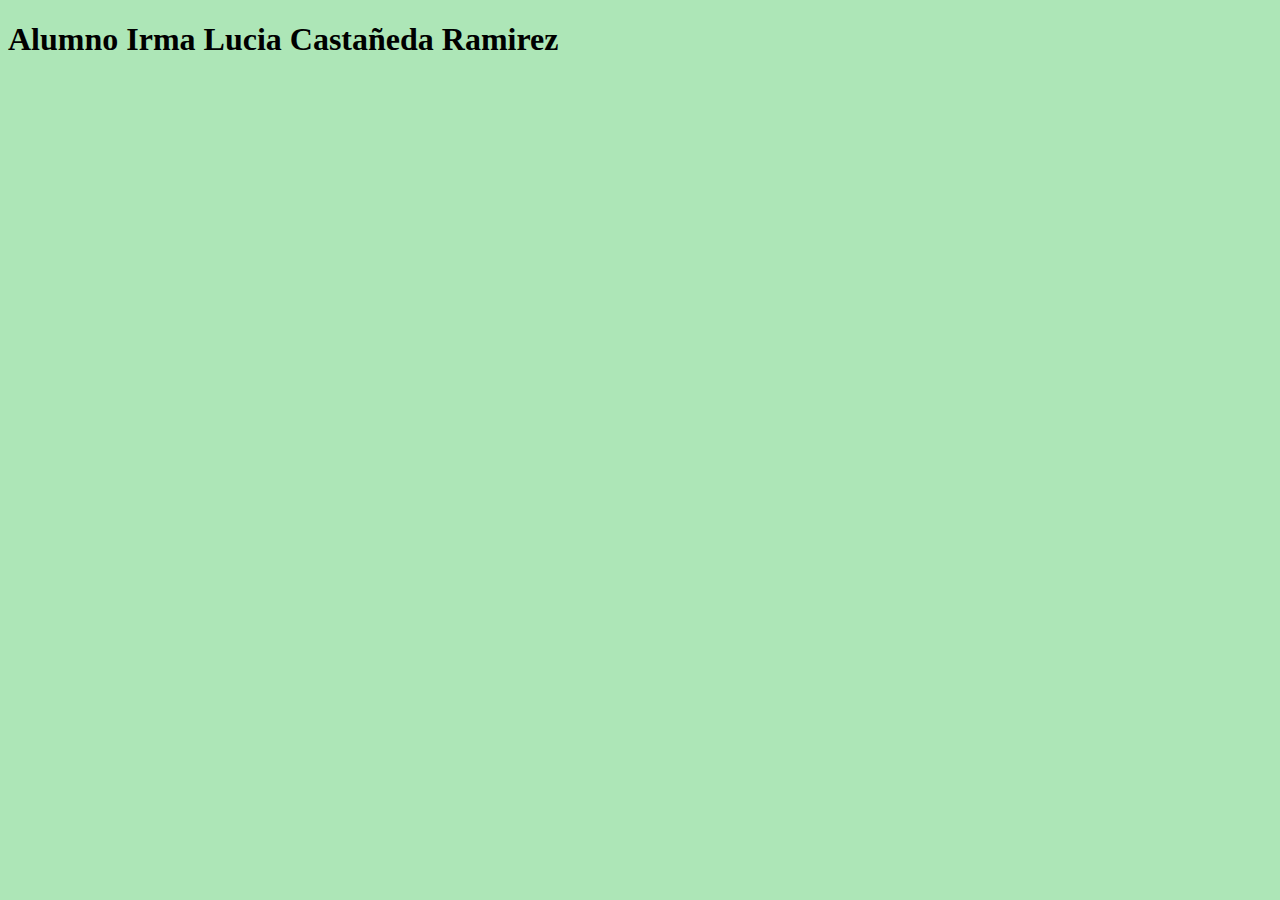
<file: index.html>
<!DOCTYPE html>
<html lang="es">
<head>
    <meta charset="UTF-8">
    <meta name="viewport" content="width=device-width, initial-scale=1.0">
    <title>Alumno: Lucia Castañeda</title>
    <link rel="stylesheet" href="estilo.css">
    
</head>
<body>
    <h1>Alumno Irma Lucia Castañeda Ramirez</h1>
    
    </body>
    </html>
</file>
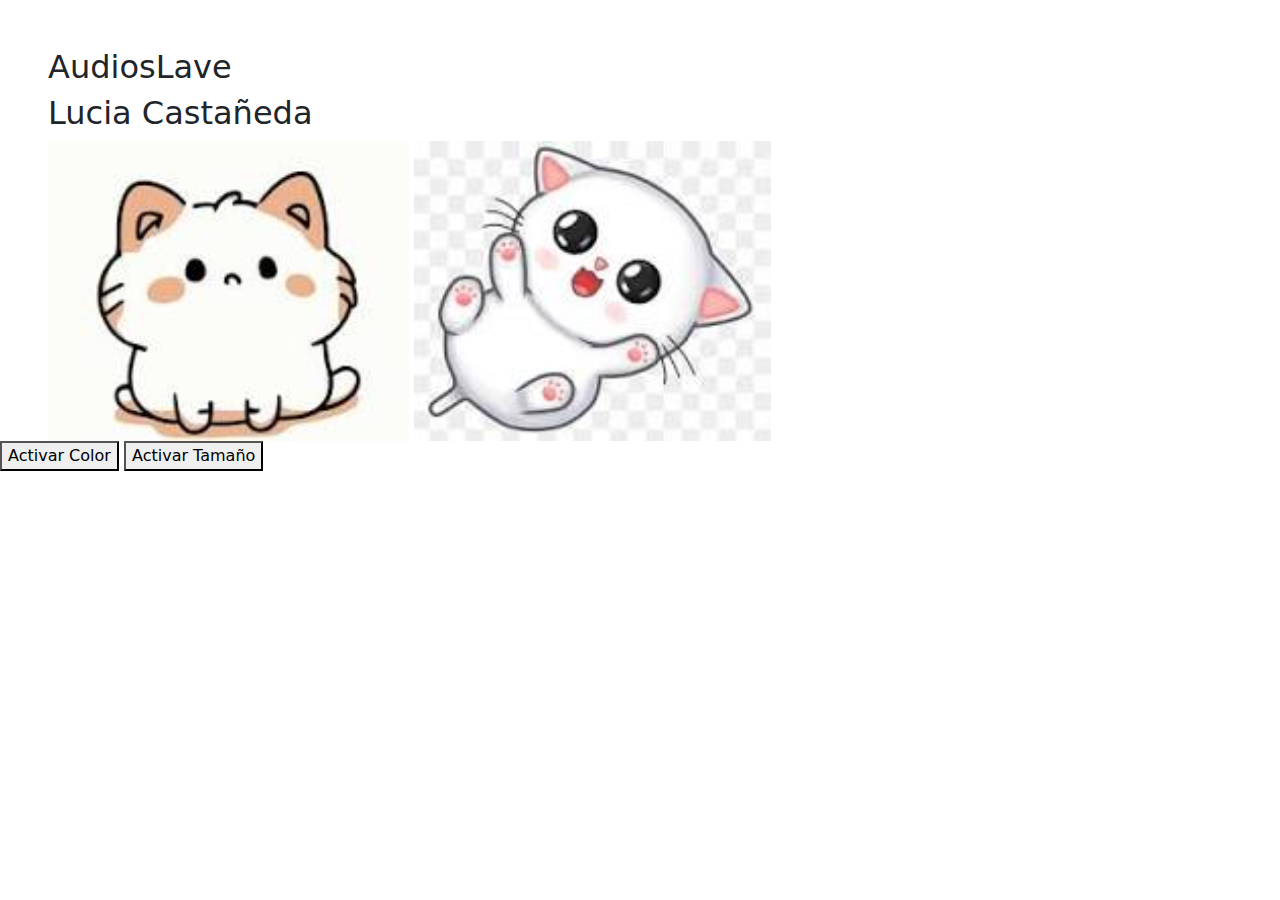
<file: Ejercicio-JavaScript/index.html>
<!DOCTYPE html>
<html lang="en">
<head>
    <meta charset="UTF-8">
    <meta name="viewport" content="width=device-width, initial-scale=1.0">
    <link href="https://cdn.jsdelivr.net/npm/bootstrap@5.3.3/dist/css/bootstrap.min.css" rel="stylesheet" >
    <link rel="stylesheet" href="estilo.css">
    <title>Documento ejercicio JS</title>
    
</head>
<body>
   
    <div id="album">
        <h2>AudiosLave</h2>
       <h2>Lucia Castañeda</h2>
       <img id="imagen1" class="imagen" src="gato1.jpeg" alt="te fallo causa">
       <img class="imagen" src="gato2.jpeg" alt="te fallo causa">

    </div>

    <button onclick="cambiarColor()">Activar Color</button>
    <button onclick="cambiarTamano()">Activar Tamaño</button>
   
<script src="https://cdn.jsdelivr.net/npm/bootstrap@5.3.3/dist/js/bootstrap.bundle.min.js"></script>
<script src="script.js"></script>


</body>
</html>
</file>
<file: estilo.css>
body {
    background-color: rgb(173, 230, 183); /* Cambia el color de fondo según tus preferencias */
}
</file>
<file: Ejercicio-JavaScript/estilo.css>
.imagen {
    height: 300px;
    width: auto;
}

#album {
    margin-top: 3rem;
    margin-left: 3rem;
}

.color-Azul {
    background-color: rgb(92, 188, 248);
}
</file>
